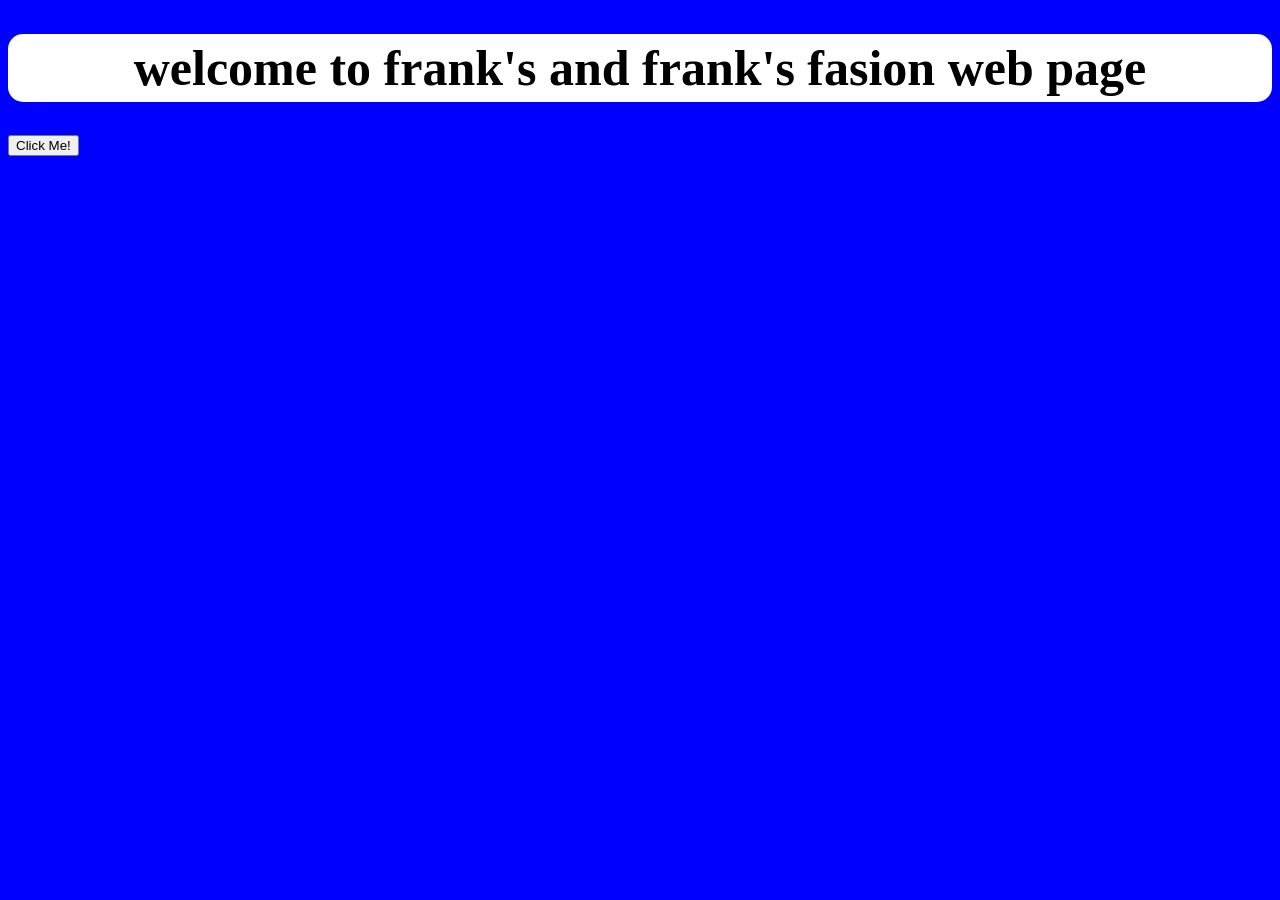
<file: clothes.html>
<!DOCTYPE html>
<html>
    <head>
        <meta charset="UTF-8">
        <meta name="viewport"content="width=device-width, initial-scale=1.0"> 
        <style>
            h1{ 
                border-radius: 15px;
                padding: 5px;
                background-color: white;
                color: black;
                text-align: center;
            
                     }
           body {
            background: blue
        }
        
        </style>
        <h1 style="font-size: 50px;">
           <b> welcome to frank's and frank's fasion web page</b>

        </h1>
        <button type="button" onclick="alert('Hello world!')">Click Me!</button>
    </head>
</html>
</file>
